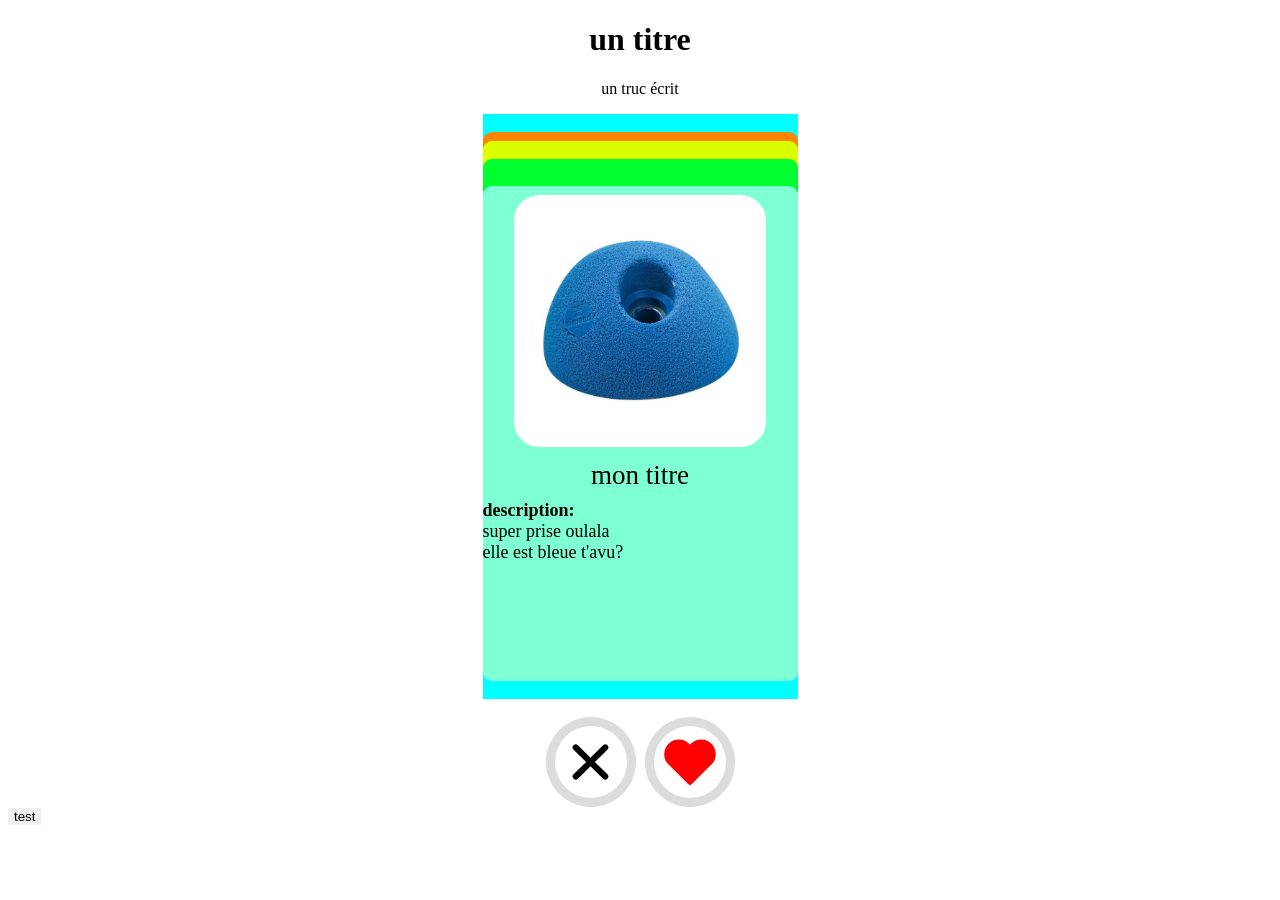
<file: index.html>
<!DOCTYPE html>
<html lang="fr">
<head>
	<title>test tinder</title>
	<meta charset="utf-8">
	<meta name="author" content="Zazak">
	<meta name="description" content="Cette page est la première page de test pour l'application tinder pour prise">

	<link rel="stylesheet" href="styles.css">
	<link rel="shortcut icon" href="img/icons/favicon.ico" type="image/x-icon">
</head>
<body>
    <h1 class="text-center">un titre</h1>
    <p class="text-center">un truc écrit</p>

    <div class="main-div">
        <div class="englobing-div" id="head">
            <div class="element element-1" id="ele1">
                <img src="img/PRISES_ESCALADE_1.jpg" alt="prise d'escalade 1" class="img-escalade">
                <p class="titre-escalade">mon titre</p>
                <p class="description-escalade">
                    <b>description:</b> <br>
                    super prise oulala <br>
                    elle est bleue t'avu?
                </p>
            </div>
            <div class="element element-2" id="ele2">
            </div>
            <div class="element element-3" id="ele3">
            </div>
            <div class="element element-4" id="ele4">
            </div>

        </div>
    </div>

    <div class="center-div button-div">
        <div class="button-container">
            <button class="button-out" id="cross-button">
                <div class="button-in">
                    <img src="cross.svg" alt="coeur" class="cross">
                </div>
            </button>
            <div class="between-button"></div>
            <button class="button-out" id="heart-button">
                <div class="button-in">
                    <img src="heart.svg" alt="coeur" class="heart">
                </div>
            </button>
        </div>
    </div>
    <button id="id1">test</button>
    <script src=script.js></script>

</body>
</html>
</file>
<file: styles.css>
body {
    overflow: hidden;
}

button {
    border: none;
}

.center-div{
    display: flex;
    justify-content: center;
}

.main-div {
    display: flex;
    justify-content: center;
}

.englobing-div {
    height: 65vh;
    width: 35vh;
    background-color: aqua;
}

.button-div {
    margin-top: 2vh;
}

.text-center {
    text-align: center;
}



/*##########################
####        button      ####
############################*/
.button-container {
    display: flex;
    justify-content: center;
}

.button-out {
    height: 10vh;
    width: 10vh;
    border-radius: 50%;
    background-color: rgb(220, 220, 220);
    display: flex;
    align-items: center;
    justify-content: center;
    cursor: pointer;
}

.button-in {
    height: 8vh;
    width: 8vh;
    border-radius: 50%;
    background-color: white;
    display: flex;
    align-items: center;
    justify-content: center;
}

.button-out:hover > .button-in {
    height: 8.2vh;
    width: 8.2vh;
}

.button-out:active .heart {
    transition: all 0.1s ease;
    height: 6.4vh;
}
.button-out:active .cross {
    transition: all 0.1s ease;
    height: 7vh;
}

.between-button {
    width: 1vh;
}

.heart {
    height: 6vh;
}


.cross {
    height: 6.5vh;
}

@keyframes big-heart {
    0%{
        height: 6vh;
    }
    100%{
        height: 6.5vh;
    }
}
@keyframes big-heart-2 {
    0%{
        height: 6.5vh;
    }
    100%{
        height: 6vh;
    }
}

/*##########################
#### cadre & annimation ####
############################*/

.img-escalade {
    width: 80%;
    margin-left: 10%;
    margin-top: 1vh;
    border-radius: 10%;
}

.titre-escalade {
    text-align: center;
    font-size: 3vh;
    margin-top: 1vh;
    margin-bottom: 1vh;
}
.description-escalade {
    font-size: 2vh;
    margin-top: 1vh;
    margin-bottom: 1vh;
}



.element {
    height: 55vh;
    width: 35vh;
    position: relative;
    border-radius: 1vh;
}

.element-1 {
    margin-bottom: -55vh;
    top: 8vh;
    z-index: 10;
    animation: chage-element-2-to-1 0.2s linear;
}
.element-2 {
    margin-top: -55vh;
    top: 5vh;
    z-index: 9;
    animation: chage-element-3-to-2 0.2s linear;
}
.element-3 {
    margin-top: -55vh;
    top: 3vh;
    z-index: 8;
    animation: chage-element-4-to-3 0.2s linear;
}
.element-4 {
    margin-top: -55vh;
    top: 2vh;
    z-index: 7;
    animation: chage-element-_-to-4 0.2s linear;
}

#ele1 {
    background-color: aquamarine;
}#ele2 {
    background-color: rgb(0, 255, 47);
}
#ele3 {
    background-color: rgb(217, 255, 0);
}
#ele4 {
    background-color: rgb(255, 132, 0);
}
#ele5 {
    background-color: rgb(255, 0, 0);
}
#ele6 {
    background-color: rgb(255, 0, 208);
}
#ele7 {
    background-color: rgb(111, 0, 255);
}


.swip-animation-left {
    z-index: 11;
    animation: swip-left 2s cubic-bezier(0, 0, 0.1, 1.0) ;
    right: 140vw;
}
@keyframes swip-left {
    0%{
        right: 0vw;
        rotate: 0;
    }
    100%{
        right: 140vw;
        rotate: -50deg;
    }
}

.swip-animation-right {
    z-index: 11;
    animation: swip-right 2s cubic-bezier(0, 0, 0.1, 1.0) ;
    left: 140vw;
}
@keyframes swip-right {
    0%{
        left: 0vw;
        rotate: 0;
    }
    100%{
        left: 140vw;
        rotate: 50deg;
    }
}


@keyframes chage-element-2-to-1 {
    0%{
        top: 5vh;
    }
    100%{
        top: 8vh;
    }
}
@keyframes chage-element-3-to-2 {
    0%{
        top: 3vh;
    }
    100%{
        top: 5vh;
    }
}
@keyframes chage-element-4-to-3 {
    0%{
        top: 2vh;
    }
    100%{
        top: 3vh;
    }
}
@keyframes chage-element-_-to-4 {
    0%{
        top: 1.5vh;
    }
    100%{
        top: 2vh;
    }
}
</file>
